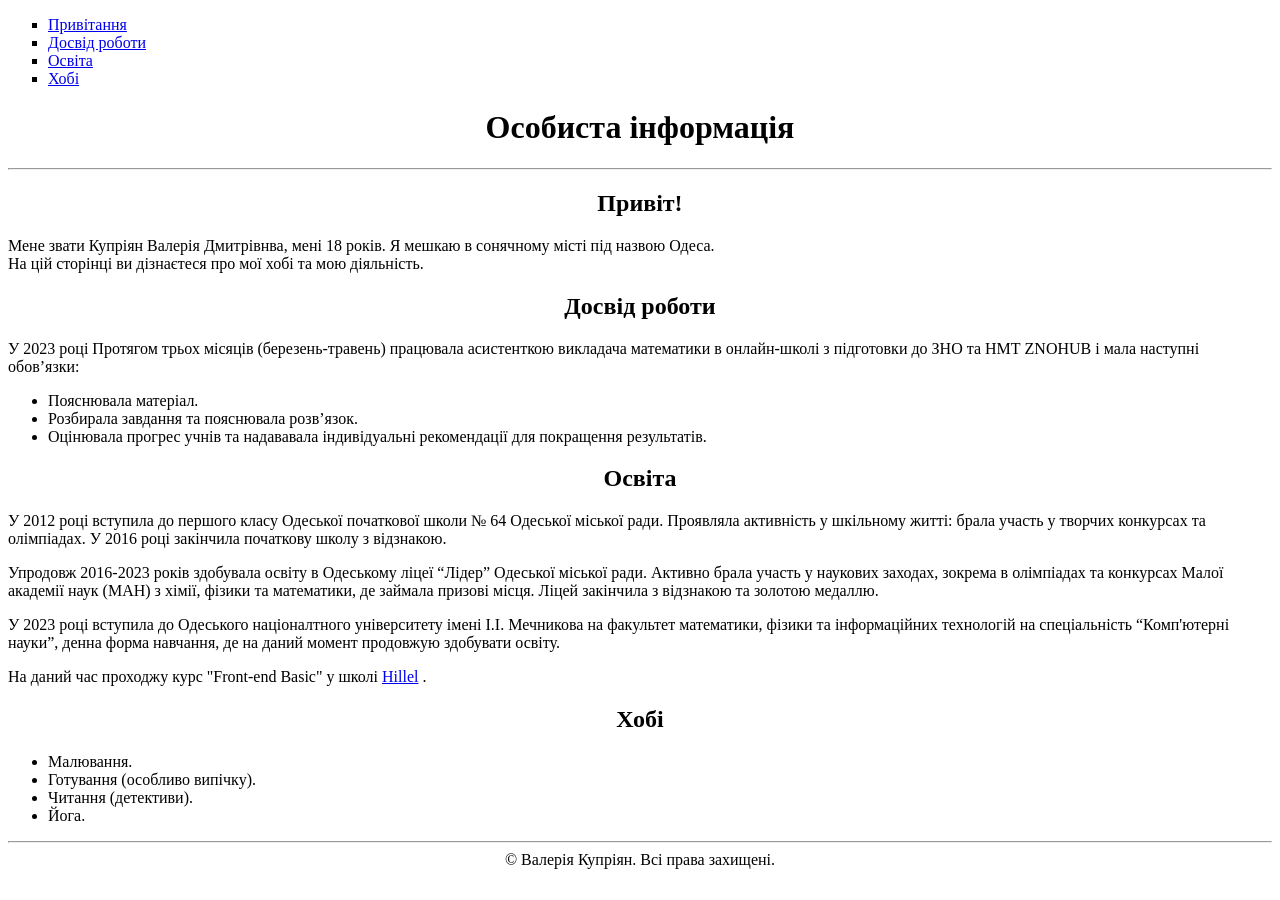
<file: task_2/index.html>
<!DOCTYPE html>
<html lang="uk">
<head>
    <meta charset="UTF-8">
    <meta name="viewport" content="width=device-width, initial-scale=1.0">
    <title>About me</title>
</head>
<body>
    <header>
        <nav>
            <ul style="list-style-type: square;">
                <li><a href="#section_1">Привітання</a></li>
                <li><a href="#section_2">Досвід роботи</a></li>
                <li><a href="#section_3">Освіта</a></li>
                <li><a href="#section_4">Хобі</a></li>
            </ul>
        </nav>
    </header>
    <main>
        <h1 style="text-align:center ;">Особиста інформація</h1>
        <hr>
        <section id="section_1">
          <h2 style="text-align:center ;">Привіт!</h2>
          <p>Мене звати Купріян Валерія Дмитрівнва, мені 18 років. Я мешкаю в сонячному місті під назвою Одеса.<br> 
        На цій сторінці ви дізнаєтеся про мої хобі та мою діяльність. </p>
        <!-- <a href="mailto:kupriian.valeriia@stud.onu.edu.ua">kupriian.valeriia@stud.onu.edu.ua</a> -->

        </section>
        <section id="section_2">
          <h2 style="text-align:center ;">Досвід роботи</h2>
          <p>У 2023 році Протягом трьох місяців (березень-травень) 
            працювала асистенткою викладача математики в онлайн-школі 
            з підготовки до ЗНО та НМТ ZNOHUB і мала наступні обов’язки:</p>
        <ul>
            <li>Пояснювала матеріал.</li>
            <li>Розбирала завдання та пояснювала розв’язок.</li>
            <li>Оцінювала прогрес учнів та надававала індивідуальні рекомендації для покращення результатів.</li>
        </ul>
        </section>
        <section id="section_3">
            <h2 style="text-align:center ;">Освіта</h2>
            <p>
                У 2012 році вступила до першого класу Одеської початкової школи № 64
                Одеської міської ради. Проявляла активність у шкільному житті:
                брала участь у творчих конкурсах та олімпіадах. 
                У 2016 році закінчила початкову школу з відзнакою.</p>
            <p>
                Упродовж 2016-2023 років здобувала освіту в Одеському ліцеї “Лідер” Одеської міської ради.
                Активно брала участь у наукових заходах, зокрема в олімпіадах та конкурсах 
                Малої академії наук (МАН) з хімії, фізики та математики, де займала призові місця. 
                Ліцей закінчила з відзнакою та золотою медаллю.</p>
            <p>
                У 2023 році вступила до Одеського націоналтного університету імені 
                І.І. Мечникова на факультет математики, фізики та інформаційних технологій
                на спеціальність “Комп'ютерні науки”, денна форма навчання, де на даний момент 
                продовжую здобувати освіту.
            </p>
            <p>На даний час проходжу курс "Front-end Basic" у школі 
            <a href="https://ithillel.ua/?utm_source=google&utm_medium=cpc&utm_campaign=x&utm_content=&utm_term=&gad_source=1&gclid=Cj0KCQiA1p28BhCBARIsADP9HrMBJQ4w5W36EwI2mv6KjC6CYjiDuPOlSaZ9DacqsgoUv0AD-GWpqHQaAgDeEALw_wcB" target="_blank">Hillel</a>
            .</p>
        </section>
        <section id="section_4">
            <h2 style="text-align:center ;">Хобі</h2>
            <ul>
                <li>Малювання.</li>
                <li>Готування (особливо випічку).</li>
                <li>Читання (детективи).</li>
                <li>Йога.</li>
            </ul>
        </section>
        <hr>
    </main>
    <footer style="text-align:center ;">
        &copy; Валерія Купріян. Всі права захищені.
    </footer>
</body>
</html>
</file>
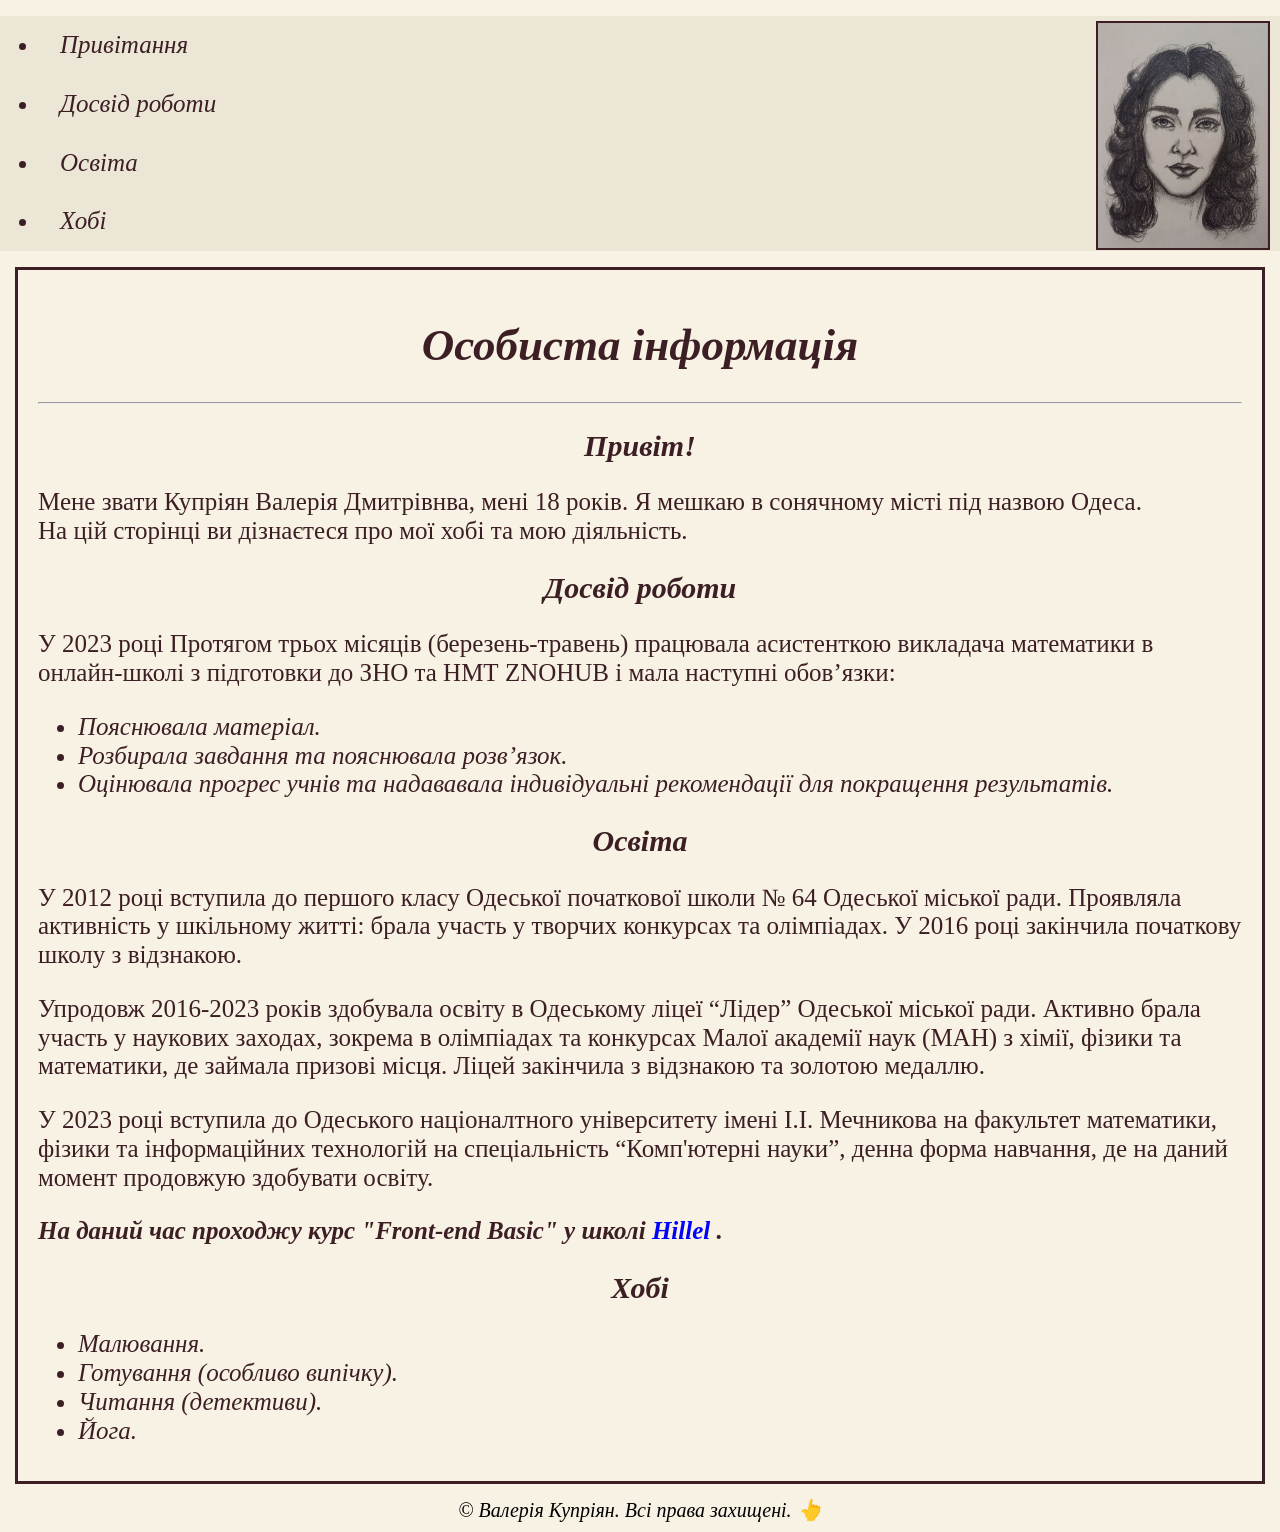
<file: task_5/index.html>
<!DOCTYPE html>
<html lang="uk">

<head>
    <meta charset="UTF-8">
    <meta name="viewport" content="width=device-width, initial-scale=1.0">
    <title>About me</title>
    <link rel="stylesheet" href="styles/normalize.css">
    <link rel="stylesheet" href="styles/style.css">
</head>

<body>
    <header class="header" id="top">
        <div class="container_img">
        <img src="images/Me.jpg" alt="Lera" title="Lera" class="photo">
        </div>
        <nav class="menu">
            <ul>
                <li><a href="#section_1">Привітання</a></li>
                <li><a href="#section_2">Досвід роботи</a></li>
                <li><a href="#section_3">Освіта</a></li>
                <li><a href="#section_4">Хобі</a></li>
            </ul>
        </nav>
    </header>
    <main>
        <h1 class="caption_1">Особиста інформація</h1>
        <hr>
        <section id="section_1">
            <h2 class="caption_2">Привіт!</h2>
            <p>Мене звати Купріян Валерія Дмитрівнва, мені 18 років. Я мешкаю в сонячному місті під назвою Одеса.<br>
                На цій сторінці ви дізнаєтеся про мої хобі та мою діяльність. </p>
          
        </section>
        <section id="section_2">
            <h2 class="caption_2">Досвід роботи</h2>
            <p>У 2023 році Протягом трьох місяців (березень-травень)
                працювала асистенткою викладача математики в онлайн-школі
                з підготовки до ЗНО та НМТ ZNOHUB і мала наступні обов’язки:</p>
            <ul>
                <li>Пояснювала матеріал.</li>
                <li>Розбирала завдання та пояснювала розв’язок.</li>
                <li>Оцінювала прогрес учнів та надававала індивідуальні рекомендації для покращення результатів.</li>
            </ul>
        </section>
        <section id="section_3">
            <h2 class="caption_2">Освіта</h2>
            <p>
                У 2012 році вступила до першого класу Одеської початкової школи № 64
                Одеської міської ради. Проявляла активність у шкільному житті:
                брала участь у творчих конкурсах та олімпіадах.
                У 2016 році закінчила початкову школу з відзнакою.</p>
            <p>
                Упродовж 2016-2023 років здобувала освіту в Одеському ліцеї “Лідер” Одеської міської ради.
                Активно брала участь у наукових заходах, зокрема в олімпіадах та конкурсах
                Малої академії наук (МАН) з хімії, фізики та математики, де займала призові місця.
                Ліцей закінчила з відзнакою та золотою медаллю.</p>
            <p>
                У 2023 році вступила до Одеського націоналтного університету імені
                І.І. Мечникова на факультет математики, фізики та інформаційних технологій
                на спеціальність “Комп'ютерні науки”, денна форма навчання, де на даний момент
                продовжую здобувати освіту.
            </p>
            <p id="extra">На даний час проходжу курс "Front-end Basic" у школі
                <a href="https://ithillel.ua/?utm_source=google&utm_medium=cpc&utm_campaign=x&utm_content=&utm_term=&gad_source=1&gclid=Cj0KCQiA1p28BhCBARIsADP9HrMBJQ4w5W36EwI2mv6KjC6CYjiDuPOlSaZ9DacqsgoUv0AD-GWpqHQaAgDeEALw_wcB"
                    target="_blank">Hillel</a>
                .
            </p>
        </section>
        <section id="section_4">
            <h2 class="caption_2">Хобі</h2>
            <ul>
                <li>Малювання.</li>
                <li>Готування (особливо випічку).</li>
                <li>Читання (детективи).</li>
                <li>Йога.</li>
            </ul>
        </section>
    </main>
    <footer>
        &copy; Валерія Купріян. Всі права захищені.
       <span ><a href="#top" id="tothetop">👆</a></span>
    </footer>
</body>

</html>
</file>
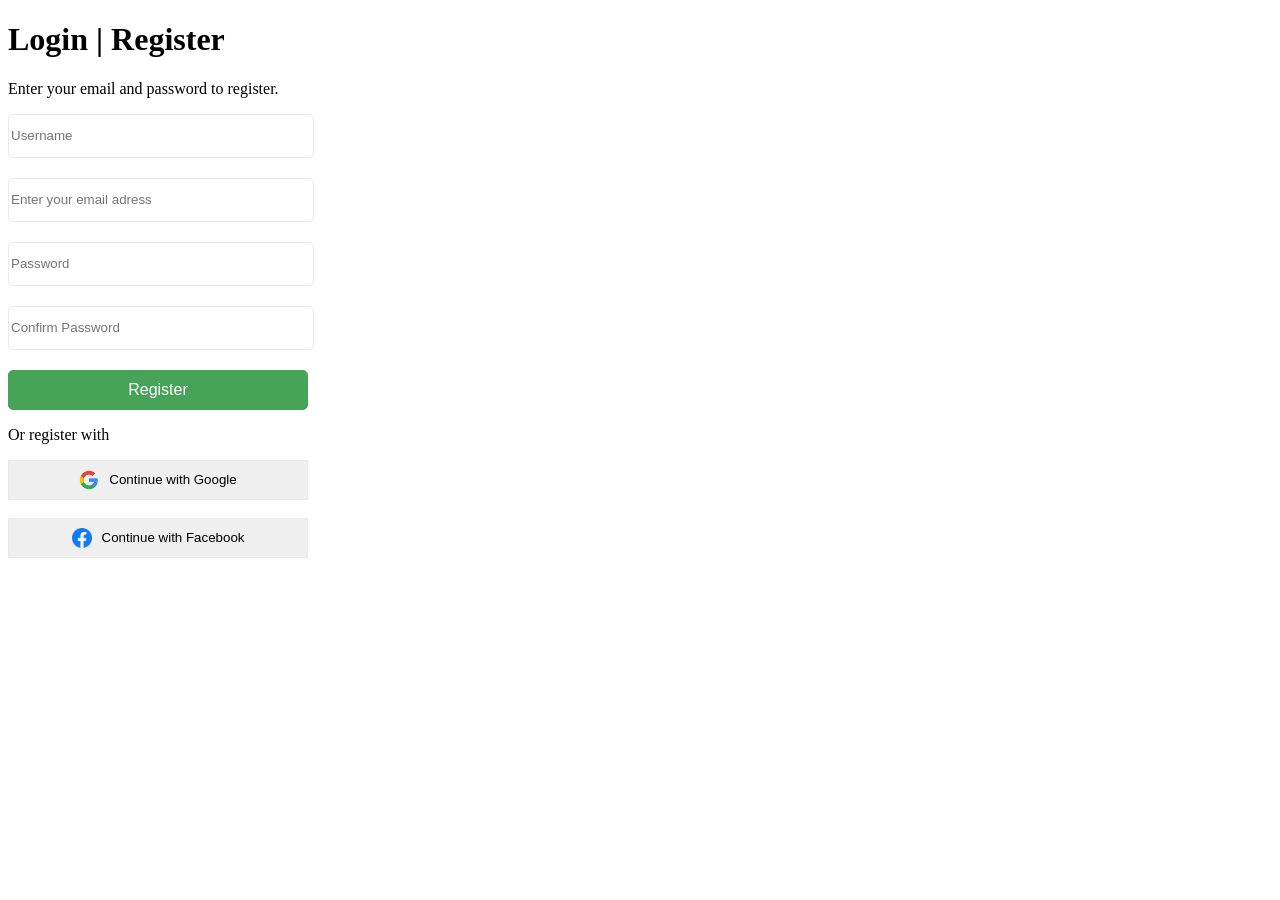
<file: task_3/greenshop/registration.html>
<!DOCTYPE html>
<html lang="en">
<head>
    <meta charset="UTF-8">
    <meta name="viewport" content="width=device-width, initial-scale=1.0">
    <title>Registration page</title>
    <style>
        input {
  border: 1px solid #eaeaea;
  border-radius: 5px;
  height: 40px;
  margin-bottom: 20px;
  display: inline-block;
  width: 300px;
  }
.button {
  width: 300px;
  background: #46A358;
  color: #fff;
  border: 1px solid #46A358;
  padding: 10px;
  text-align: center;
  font-size: 16px;
  border-radius: 5px;
  cursor: pointer;
}

.button:hover {
  background: #fff;
  color: #46A358;
}
.social-login {
  display: flex;
  justify-content: center;
  align-items: center;
  text-align: center;
  width: 300px;
  height: 40px;
  border: 1px solid #eaeaea;
  text-decoration: none;
  gap: 10px;
  transition: 0.2s;
}

.social-login:hover {
  box-shadow: 4px 4px 4px rgb(0, 0, 0, 0.42);
}

 </style>
</head>
<body>
    <form action="/submit" method="post">
        <h1>Login | Register</h1>
        <p>Enter your email and password to register.</p>
        <input type="text" name="username" placeholder="Username"><br>
        <input type="email" name="usersemail" placeholder="Enter your email adress"><br>
        <input type="password" name="userspassword" placeholder="Password"><br>
        <input type="password" name="confirmpassword" placeholder="Confirm Password"><br>
        <button type="submit" class="button">Register</button><br>
        <p>Or register with</p>
        <button type="button" class="social-login">
            <img src="logos/google_logo.png" alt="google logo" width="20px">
            <span>Continue with Google</span>
        </button><br>
        <button type="button" class="social-login">
            <img src="logos/facebook_logo.png" alt="facebook logo" width="20px">
            <span>Continue with Facebook</span>
        </button><br>

    </form>
</body>
</html>
</file>
<file: task_5/styles/style.css>
body{
    margin: 0;
    padding: 0;
    background-color: #f8f2e4;
    
}
.header{
background-color: #ece6d7;
}
.caption_1{
    text-align: center;
    color:#3c1f24;
    font-size: 45px;
    font-style: italic;
}
.caption_2{
    text-align: center;
    color: #3c1f24;
    font-size: 30px;
    font-style: italic;
}
p{
    color: #3c1f24;
    font-size: 25px;
}
main{
    margin:15px;
    padding:20px;
    border: 3px solid;
    border-color: #3c1f24;
    
}
li{
    color: #3c1f24;
    font-style: italic;
    font-size: 25px;

}

.menu li a{
    text-decoration: none;
    padding: 15px 20px;
    display: block;
    color: #3c1f24;
}
.menu li a:hover{
    color: brown;
}
[href^="https://"]{
    color: blue;
    text-decoration: none;
}

p>a:hover{
    color: blueviolet;
}
#extra{
    font-style: italic;
    font-weight: bold;
}
footer{
    text-align: center;
    font-size: 20px;
    font-style: italic;
    margin: 10px;
}
.container_img{
    position: relative;
}
.photo{
    position: absolute;
    top:5px;
    right: 10px;
    width: 170px;
    height: auto;
    border: 2px solid #3c1f24 ;
}
#tothetop{
    text-decoration: none;

}
#tothetop:hover{
    background-color: cadetblue;
}
</file>
